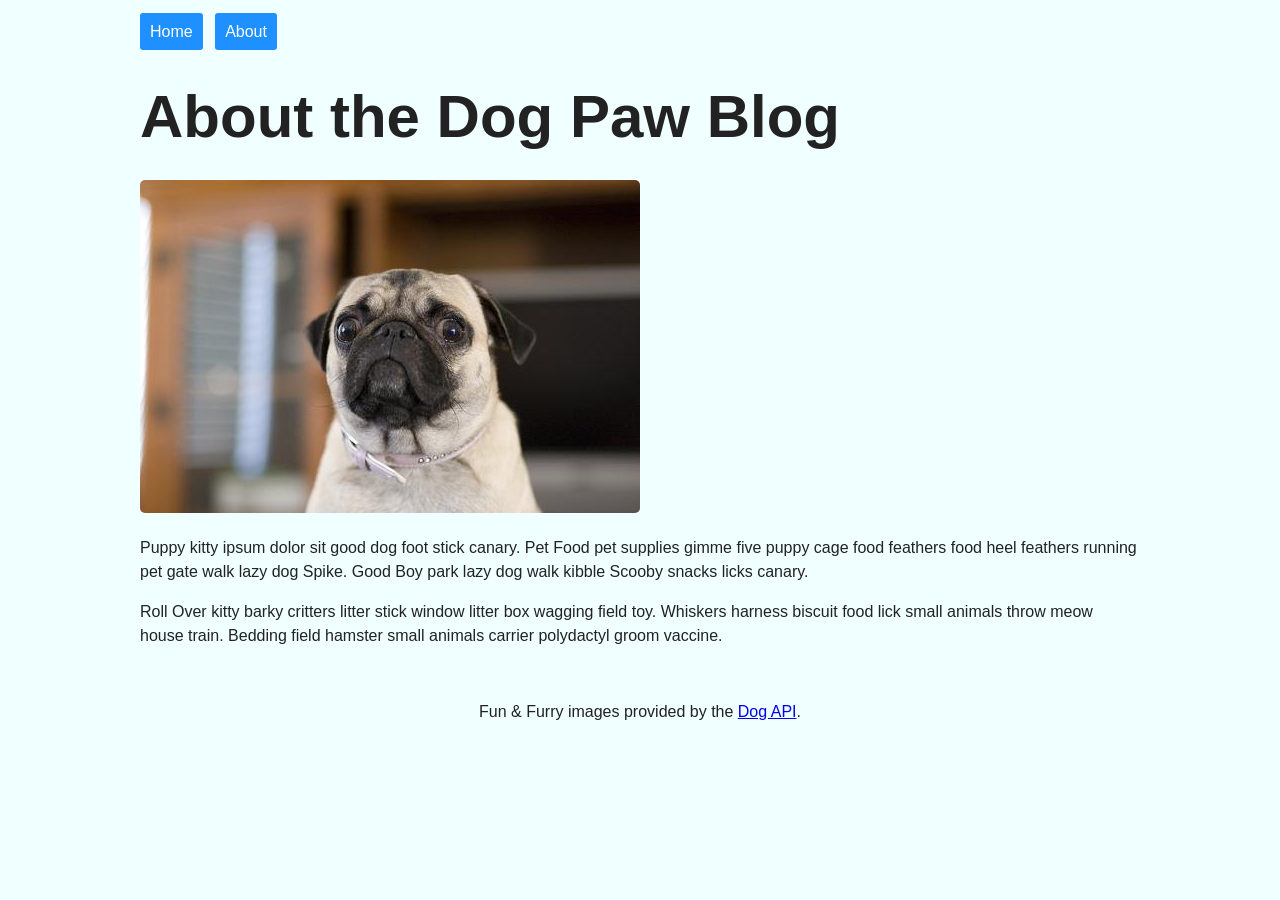
<file: Dog Site Treehouse/pages/about.html>
<!DOCTYPE html>
<html>
  <head>
    <title>The Dog Paw Blog</title>
    <link rel="stylesheet" href="../css/style.css">
  </head>
  <body>
    <header>
      <nav>
        <ul>
          <!-- 1. Link to the 'index' and 'about' HTML files -->
          <li><a href="../index.html">Home</a></li>
          <li><a href="about.html">About</a></li>
        </ul>
      </nav>
      <h1>About the Dog Paw Blog</h1>
      
      <!-- 2. Display the image 'header-img.jpg' located in the 'images' folder -->
      <img src="../images/header-img.jpg" alt="a pug's mug">
    </header>

    <main>
      <p>Puppy kitty ipsum dolor sit good dog foot stick canary. Pet Food pet supplies gimme five puppy cage food feathers food heel feathers running pet gate walk lazy dog Spike. Good Boy park lazy dog walk kibble Scooby snacks licks canary.</p>
      <p>Roll Over kitty barky critters litter stick window litter box wagging field toy. Whiskers harness biscuit food lick small animals throw meow house train. Bedding field hamster small animals carrier polydactyl groom vaccine.</p>
    </main>

    <footer>
      <p>Fun &amp; Furry images provided by the <a href="https://dog.ceo/dog-api/">Dog API</a>.</p>
    </footer>
  </body>
</html>
</file>
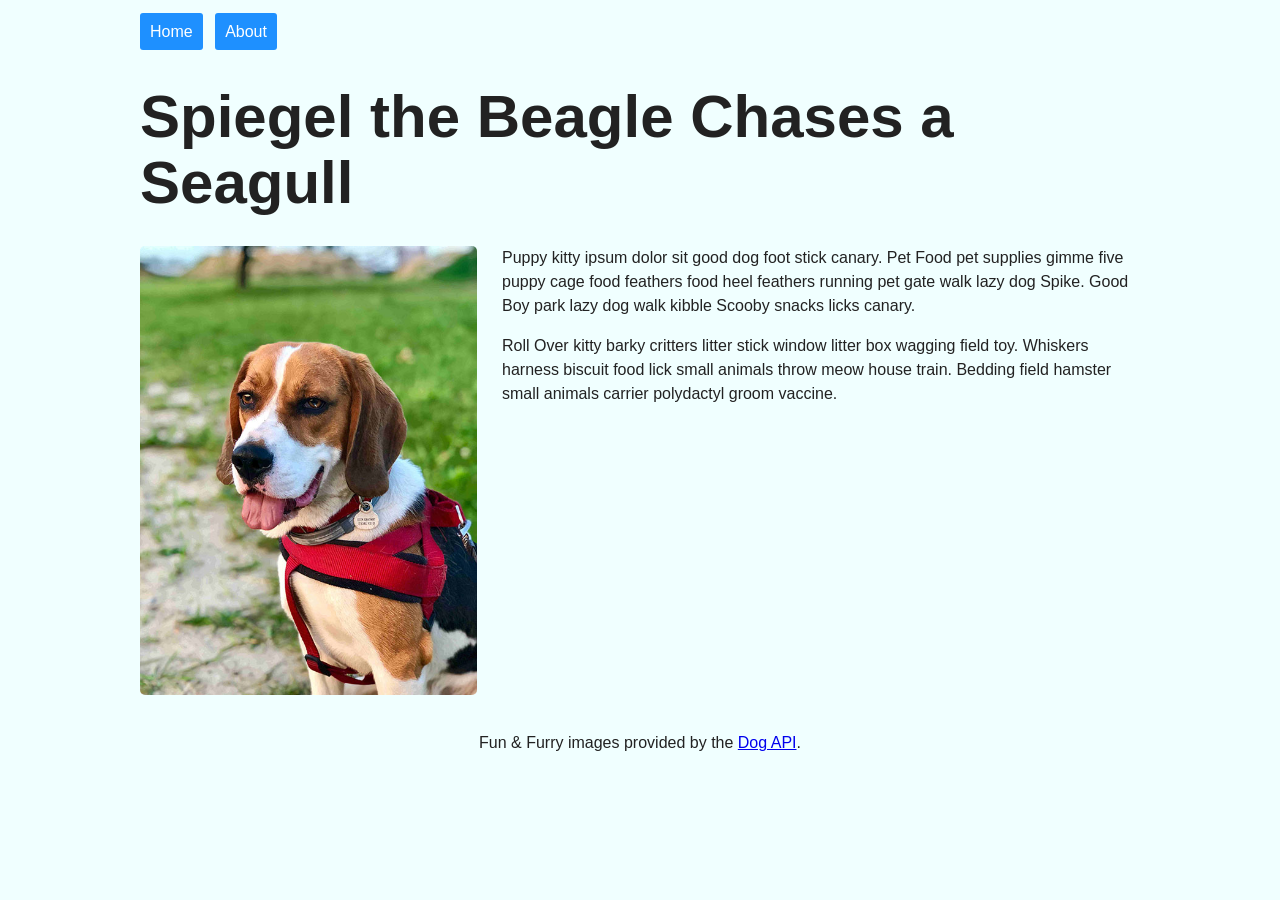
<file: Dog Site Treehouse/posts/beagle.html>
<!DOCTYPE html>
<html>
  <head>
    <title>The Dog Paw Blog | Spiegel the Beagle Chases a Seagull</title>
    <link rel="stylesheet" href="../css/style.css">
  </head>
  <body>
    <header>
      <nav>
        <ul>
          <!-- 1. Link to the 'index' and 'about' HTML files -->
          <li><a href="../index.html">Home</a></li>
          <li><a href="../pages/about.html">About</a></li>
        </ul>
      </nav>
    </header>

    <article>
      <h1>Spiegel the Beagle Chases a Seagull</h1>
      <img src="../images/featured/beagle.jpg" alt="Spiegel the beagle">
      <p>Puppy kitty ipsum dolor sit good dog foot stick canary. Pet Food pet supplies gimme five puppy cage food feathers food heel feathers running pet gate walk lazy dog Spike. Good Boy park lazy dog walk kibble Scooby snacks licks canary.</p>
      <p>Roll Over kitty barky critters litter stick window litter box wagging field toy. Whiskers harness biscuit food lick small animals throw meow house train. Bedding field hamster small animals carrier polydactyl groom vaccine.</p>
    </article>
    
    <footer>
      <p>Fun &amp; Furry images provided by the <a href="https://dog.ceo/dog-api/">Dog API</a>.</p>
    </footer>
  </body>
</html>
</file>
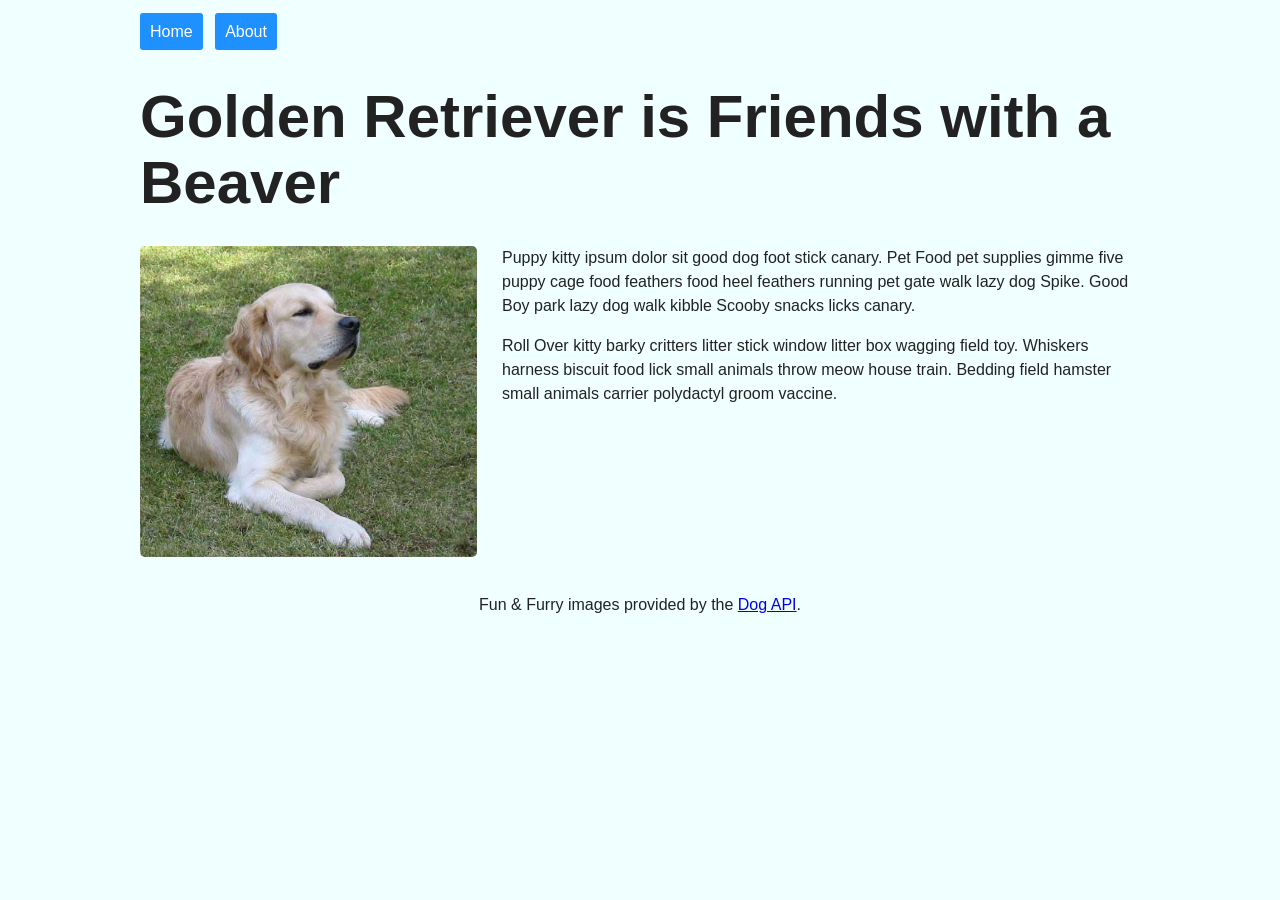
<file: Dog Site Treehouse/posts/golden.html>
<!DOCTYPE html>
<html>
  <head>
    <title>The Dog Paw Blog | Golden Retriever is Friends with a Beaver</title>
    <link rel="stylesheet" href="../css/style.css">
  </head>
  <body>
    <header>
      <nav>
        <ul>
          <!-- 1. Link to the 'index' and 'about' HTML files -->
          <li><a href="../index.html">Home</a></li>
          <li><a href="../pages/about.html">About</a></li>
        </ul>
      </nav>
    </header>

    <article>
      <h1>Golden Retriever is Friends with a Beaver</h1>
      <img src="../images/featured/golden.jpg" alt="a golden retriever">
      <p>Puppy kitty ipsum dolor sit good dog foot stick canary. Pet Food pet supplies gimme five puppy cage food feathers food heel feathers running pet gate walk lazy dog Spike. Good Boy park lazy dog walk kibble Scooby snacks licks canary.</p>
      <p>Roll Over kitty barky critters litter stick window litter box wagging field toy. Whiskers harness biscuit food lick small animals throw meow house train. Bedding field hamster small animals carrier polydactyl groom vaccine.</p>
    </article>
    
    <footer>
      <p>Fun &amp; Furry images provided by the <a href="https://dog.ceo/dog-api/">Dog API</a>.</p>
    </footer>
  </body>
</html>
</file>
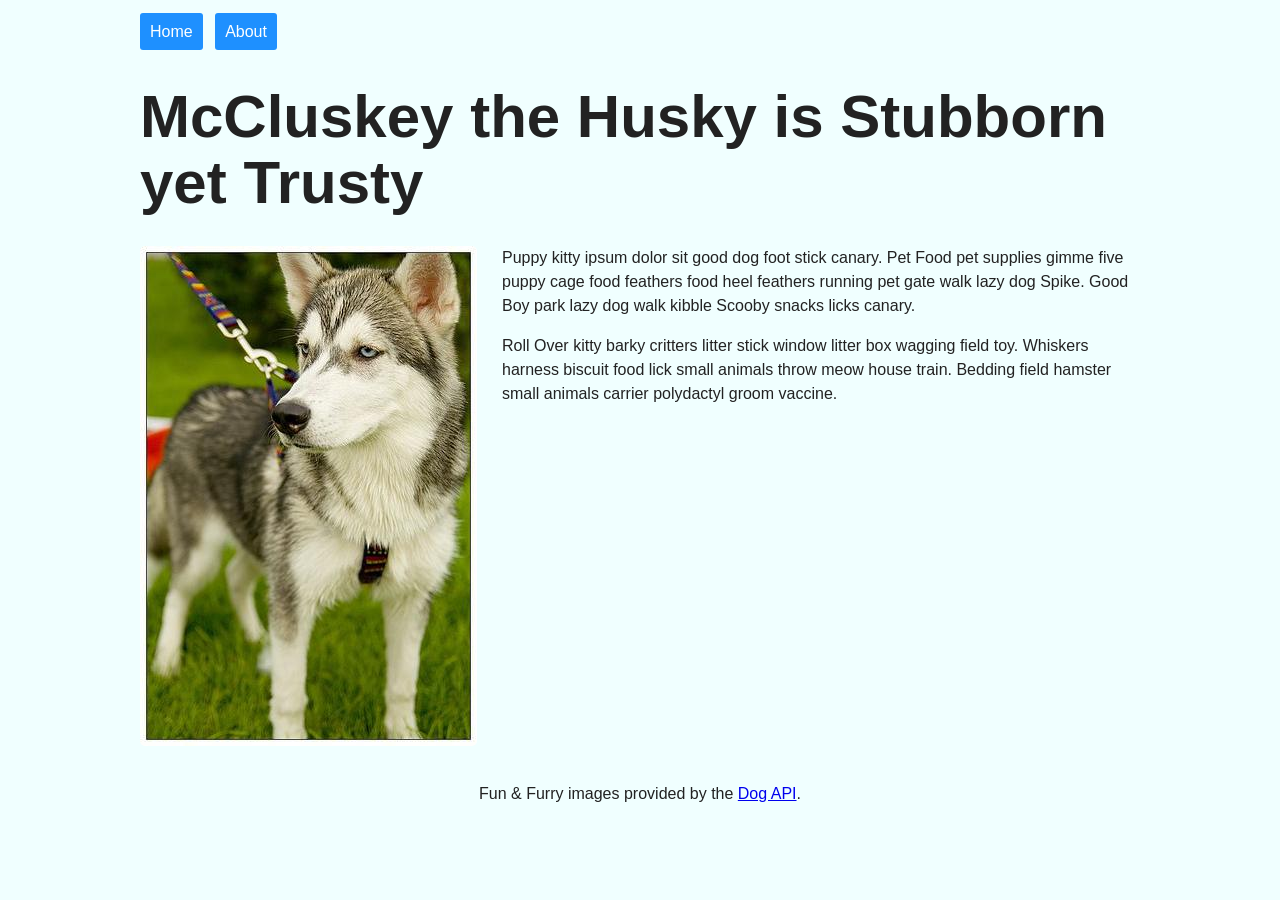
<file: Dog Site Treehouse/posts/husky.html>
<!DOCTYPE html>
<html>
  <head>
    <title>The Dog Paw Blog | McCluskey the Huskey is Stubborn yet Trusty</title>
    <link rel="stylesheet" href="../css/style.css">
  </head>
  <body>
    <header>
      <nav>
        <ul>
          <!-- 1. Link to the 'index' and 'about' HTML files -->
          <li><a href="../index.html">Home</a></li>
          <li><a href="../pages/about.html">About</a></li>
        </ul>
      </nav>
    </header>

    <article>
      <h1>McCluskey the Husky is Stubborn yet Trusty</h1>
      <img src="../images/featured/husky.jpg" alt="McCluskey the huskey">
      <p>Puppy kitty ipsum dolor sit good dog foot stick canary. Pet Food pet supplies gimme five puppy cage food feathers food heel feathers running pet gate walk lazy dog Spike. Good Boy park lazy dog walk kibble Scooby snacks licks canary.</p>
      <p>Roll Over kitty barky critters litter stick window litter box wagging field toy. Whiskers harness biscuit food lick small animals throw meow house train. Bedding field hamster small animals carrier polydactyl groom vaccine.</p>
    </article>

    <footer>
      <p>Fun &amp; Furry images provided by the <a href="https://dog.ceo/dog-api/">Dog API</a>.</p>
    </footer>
  </body>
</html>
</file>
<file: Dog Site Treehouse/css/style.css>
body {
  font-family: Arial, Helvetica, sans-serif;
  line-height: 1.5;
  color: #222;
  background-color: azure;
}

header,
main,
footer,
header + article {
  max-width: 1000px;
  margin: 0 auto;
}

header p {
  font-size: 1.35em;
}

ul {
  list-style-type: none;
  margin: 20px 0 40px 0;
  padding: 0;
}

nav li {
  display: inline-block;
  margin-right: 8px;
}

nav a {
  color: white;
  text-decoration: none;
  background-color: dodgerblue;
  padding: 10px 10px;
  border-radius: 3px;
}

img {
  border-radius: 5px;
}

article img {
  width: 337px;
  float: left;
  margin-right: 25px;
}

article {
  overflow: hidden;
}

h1 {
  font-size: 60px;
  line-height: 1.1;
  margin: 0 0 0.5em 0;
}

h2 {
  font-size: 46px;
  margin-bottom: 0;
}

h3 {
  font-size: 34px;
}

footer {
  text-align: center;
  padding: 20px 0;
}
</file>
